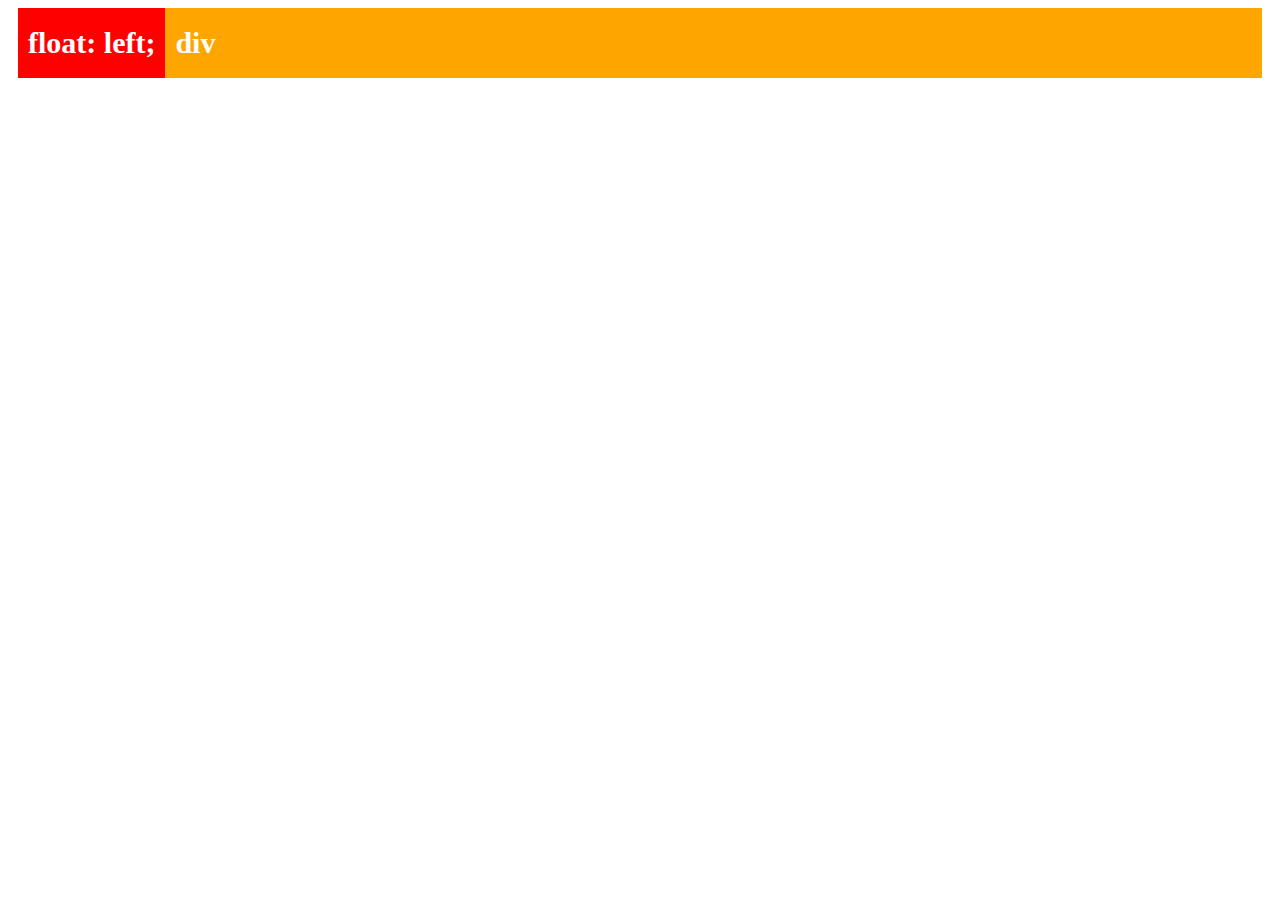
<file: float.html>
<!DOCTYPE html>
<html>
<head>
  <style>
    div {
      color: white;
      font-weight: bold;
      font-size: 30px;
      line-height: 50px;
      height: 50px;
      margin: 0 10px;
      padding: 10px;
    }
    .d1 {
      float: left;
      background: red;
    }
    .d2 {
      background: orange;
    }
  </style>
</head>
<body>
  <div class="d1"> float: left; </div>
  <div class="d2"> div </div>
</body>
</html>
</file>
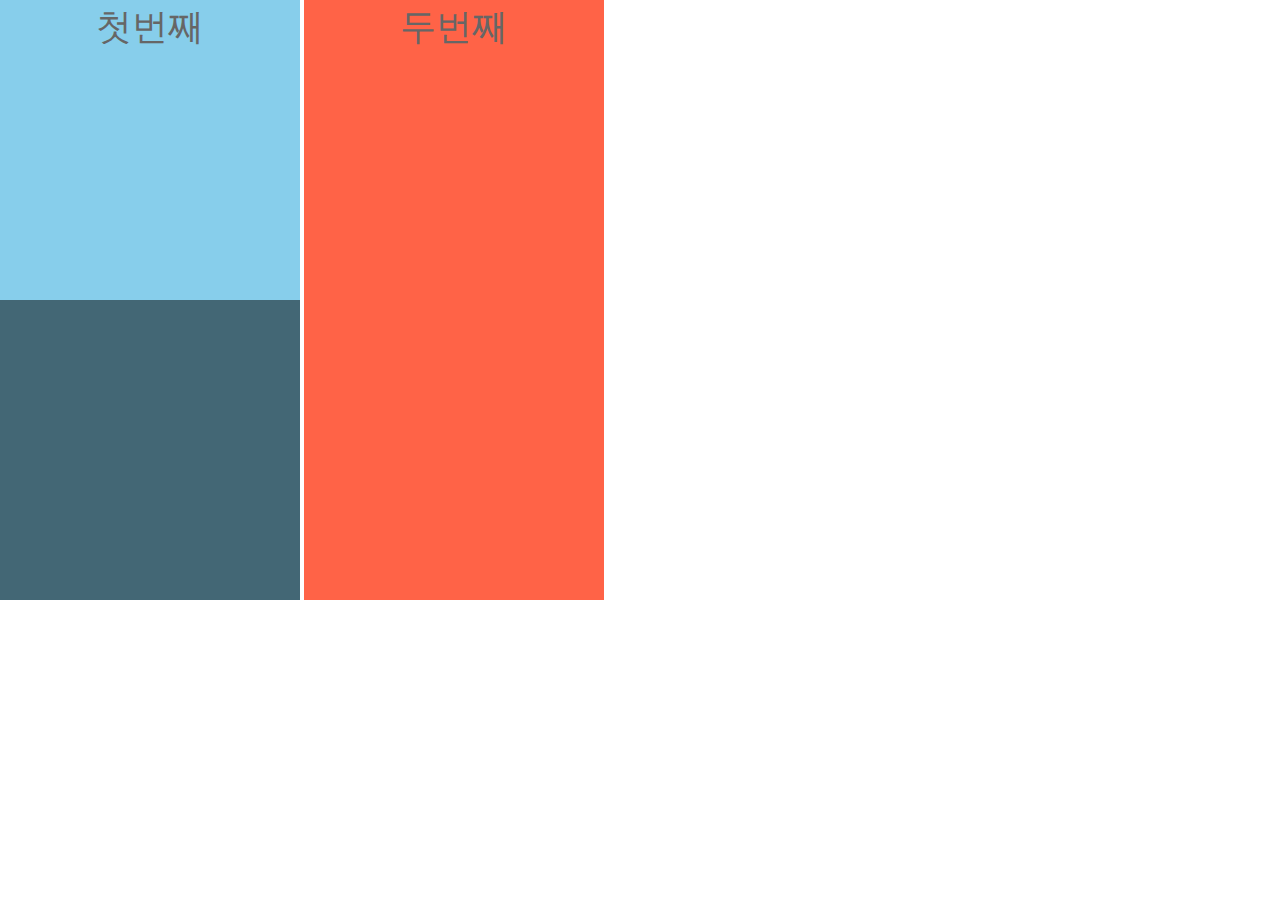
<file: hover.html>
<!DOCTYPE html>
<html lang="ko">
<head>
  <meta charset="UTF-8">
  <meta name="viewport" content="width=device-width, initial-scale=1.0">
  <meta http-equiv="X-UA-Compatible" content="ie=edge">
  <link rel="stylesheet" href="css/common.css">
  <title>호버효과</title>
  <style media="screen">
    .content {
      display: inline-block;
      width: 300px;
      height: 600px;
    }
    .box_blog {
      background-color: skyblue;
    }
    .box_game {
      background-color: tomato;
    }
    .item {
      display: block;
      height: 600px;
      -moz-transition: all 0.8s;
      -o-transition: all 0.8s;
      -webkit-transition: all 0.8s;
    }
    .item:hover {
      box-shadow: 0 -300px 0 0 rgba(0, 0, 0, 0.5) inset;
    }
    .item-text {font-size:36px; text-align: center; color:#666;}
  </style>
</head>
<body>
  <div class="content box_blog">
    <a href="#" class="item item_blog">
      <p class="item-text">첫번째</p>
    </a>
  </div>
  <div class="content box_game">
    <a href="#" class="item item_game">
      <p class="item-text">두번째</p>
    </a>
  </div>
</body>
</html>
</file>
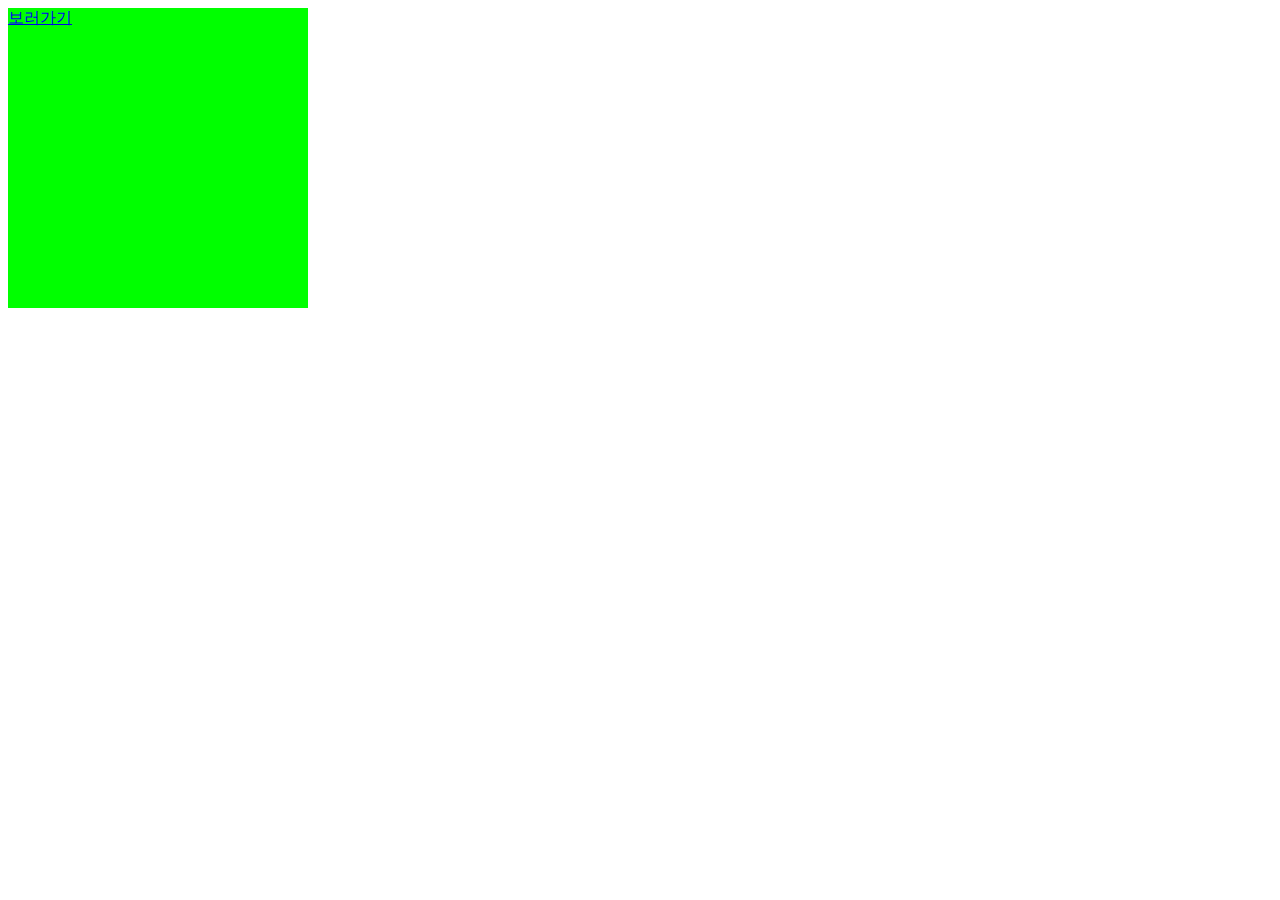
<file: hover_text_add.html>
<!DOCTYPE html>
<html lang="en">
<head>
  <meta charset="UTF-8">
  <meta name="viewport" content="width=device-width, initial-scale=1.0">
  <meta http-equiv="X-UA-Compatible" content="ie=edge">
  <script src="jquery/jquery-1.10.2.min.js"></script>
  <title>Document</title>
  <style>
    div {position:relative; width:300px;}
    a {display:block; height:300px; background:lime;}
    span {display:none; position:absolute; bottom:5px; right:0;}
  </style>
</head>

<body>
  <div>
    <a href="#">보러가기</a>
    <span>사은품 정보확인</span>
  </div>
  <script type="text/javascript">
    $(function(){
      $("a").mouseover(function(){
        $("span").css("display" ,  "block");
      }).mouseout(function(){
        $("span").css("display" ,  "none");
        
      });
    });
  </script>
</body>
</html>
</file>
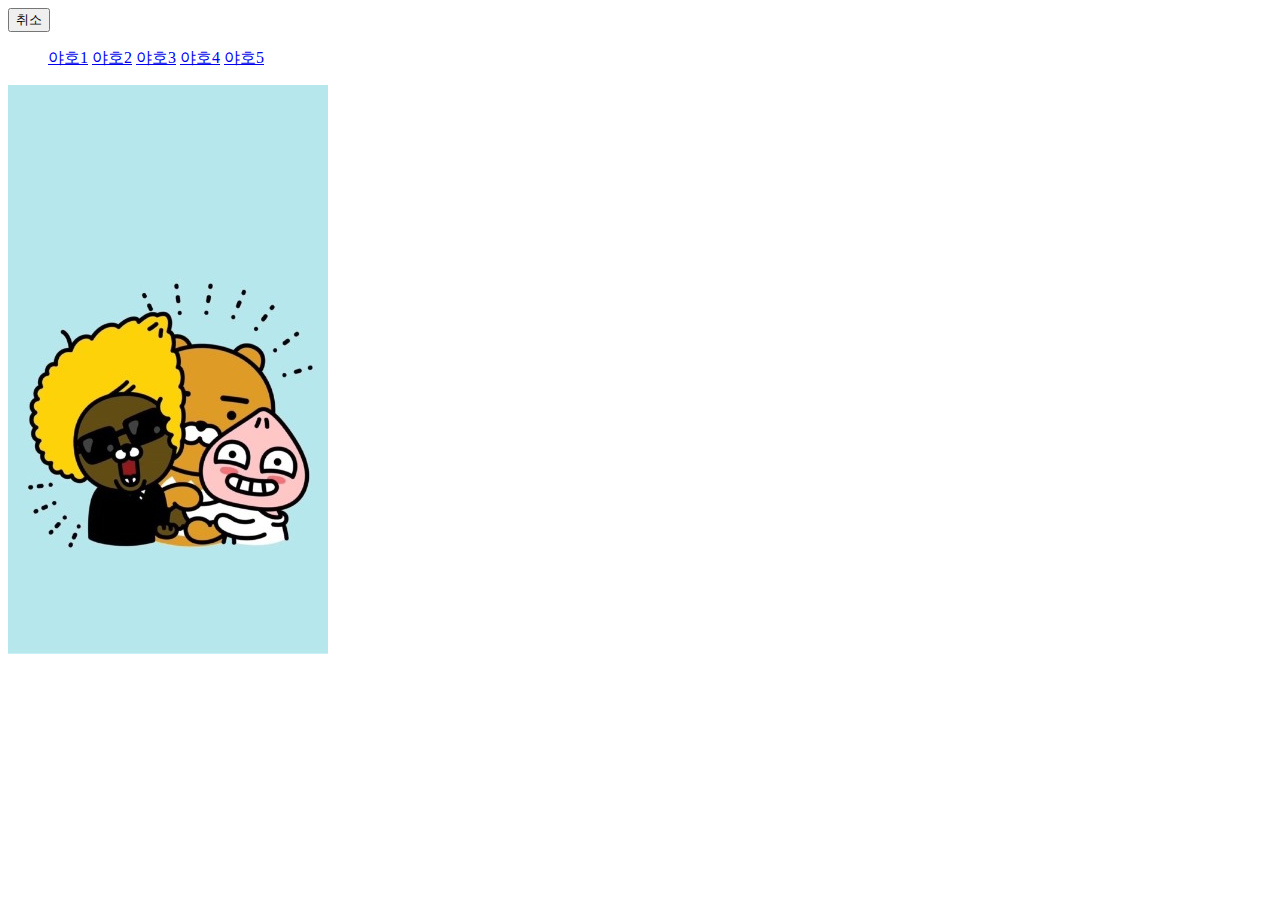
<file: jquery.html>
<!DOCTYPE html>
<html lang="en">
<head>
  <meta charset="UTF-8">
  <meta name="viewport" content="width=device-width, initial-scale=1.0">
  <meta http-equiv="X-UA-Compatible" content="ie=edge">
  <script src="jquery/jquery-1.10.2.min.js"></script>
  <title>JQUERY</title>
  <style>
    ul li {display: inline-block;}
  </style>
  <script type="text/javascript">
    $(function(){
      $("a").one("click", function(){
        $("img").attr("src", $(this).attr("href"))
                .attr("alt", $(this).text());
        return false;
      });
      $("button").click(function(){
        $("a").unbind("click");
      });
    });
  </script>
</head>
<body>
  <button>취소</button>
  <ul>
    <li><a href="./image/img01.jpg">야호1</a></li>
    <li><a href="./image/img02.jpg">야호2</a></li>
    <li><a href="./image/img03.jpg">야호3</a></li>
    <li><a href="./image/img04.jpg">야호4</a></li>
    <li><a href="./image/img05.jpg">야호5</a></li>
  </ul>
  <p><img src="./image/img06.jpg" alt="야호6"></p>
</body>
</html>
</file>
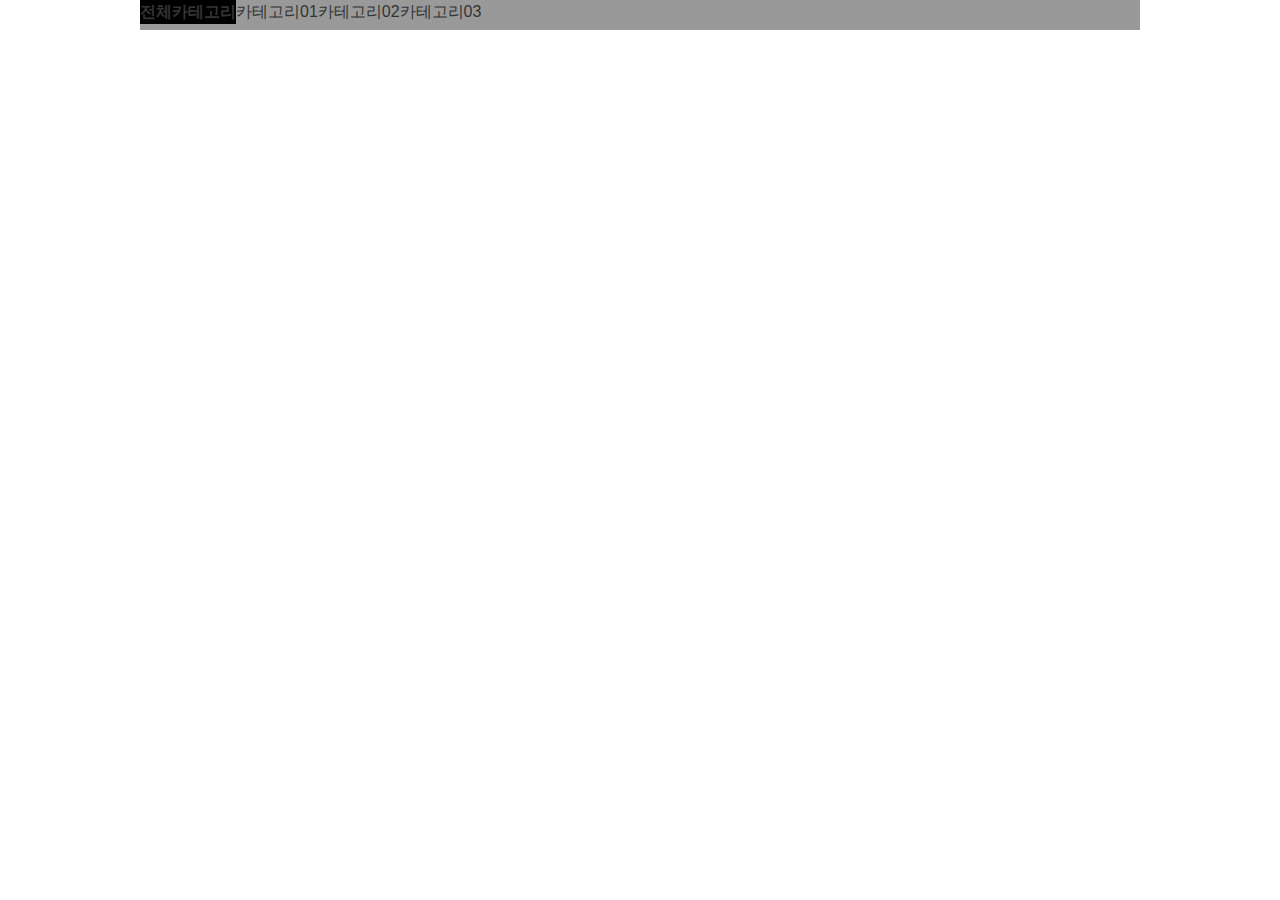
<file: nav_css.html>
<!DOCTYPE html>
<html lang="ko">
<head>
  <meta charset="UTF-8">
  <meta name="viewport" content="width=device-width, initial-scale=1.0">
  <meta http-equiv="X-UA-Compatible" content="ie=edge">
  <link rel="stylesheet" href="css/common.css">
  <title>gnb css 효과</title>
  <style media="screen">
    .gnb {width: 1000px; height: 30px; margin: 0 auto; background-color: #999;}
    /*.gnb > ul:after {content: ''; display: table; clear: both; }*/
    .gnb > li {float: left;}
    .gnb .all {background-color: #000;}
  </style>
</head>
<body>
  <ul class="gnb">
    <li class="all">
      <strong>전체카테고리</strong>
    </li>
    <li>
      <a href="javascript;">카테고리01</a>
    </li>
    <li>
      <a href="javascript;">카테고리02</a>
    </li>
    <li>
      <a href="javascript;">카테고리03</a>
    </li>
  </ul>
</body>
</html>
</file>
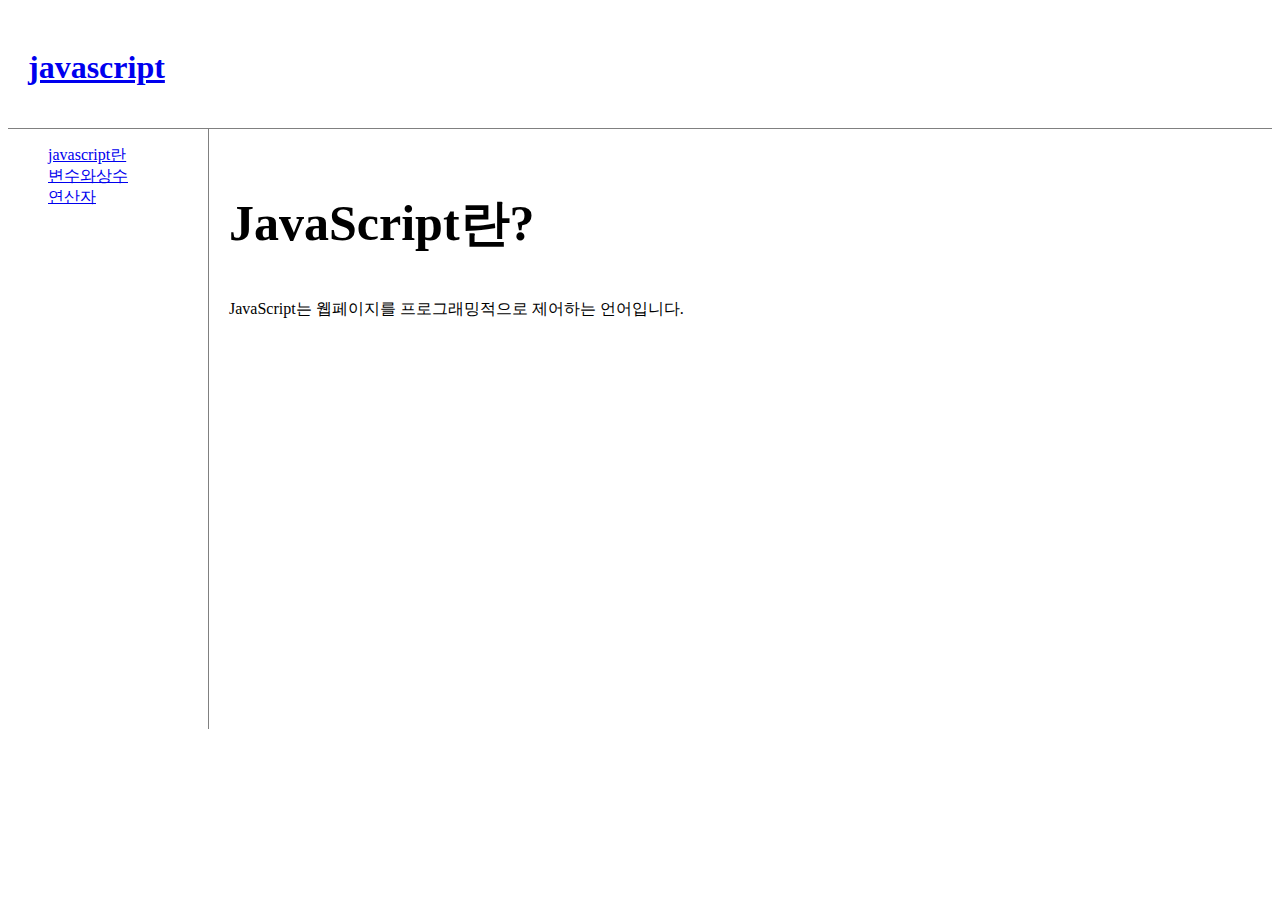
<file: study.html>
<!DOCTYPE html>
<html>
<head>
	<meta charset="utf-8">
	<link rel="stylesheet" type="text/css" href="css/study.css">
</head>

<body>
	<header>
		<h1><a href="study.html">javascript</a></h1>
	</header>
	<nav>
		<ol>
			<li><a href="#">javascript란</a></li>
			<li><a href="study_1.html">변수와상수</a></li>
			<li><a href="study_2.html">연산자</a></li>
		</ol>
	</nav>
	<article>
		 <h2>JavaScript란?</h2>
    JavaScript는 웹페이지를 프로그래밍적으로 제어하는 언어입니다.
	</article>
</body>
</html>
</file>
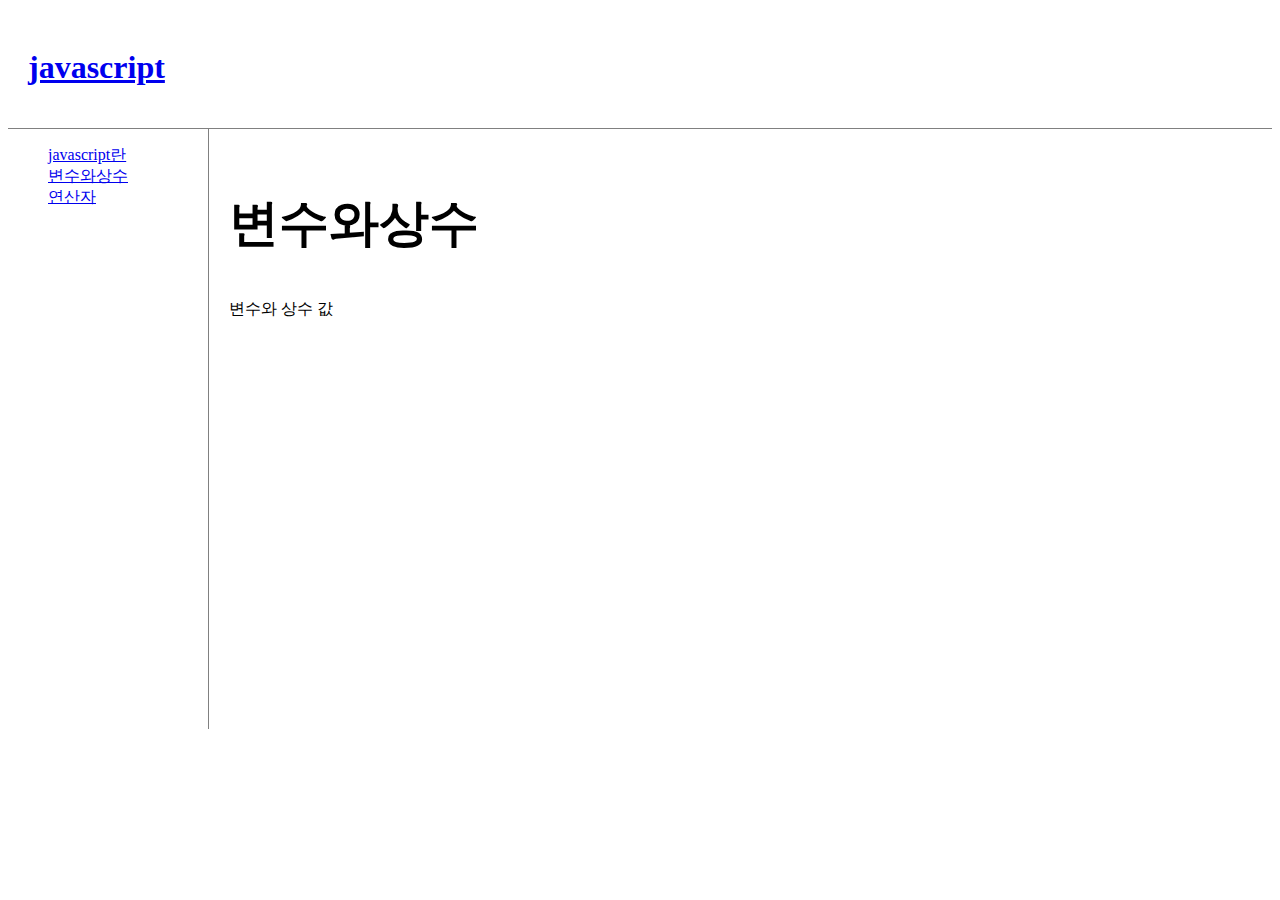
<file: study_1.html>
<!DOCTYPE html>
<html>
<head>
	<meta charset="utf-8">
	<link rel="stylesheet" type="text/css" href="css/study.css">
</head>

<body>
	<header>
		<h1><a href="study.html">javascript</a></h1>
	</header>
	<nav>
		<ol>
			<li><a href="#">javascript란</a></li>
			<li><a href="study_1.html">변수와상수</a></li>
			<li><a href="study_2.html">연산자</a></li>
		</ol>
	</nav>
	<article>
		<h2>변수와상수</h2>
		변수와 상수 값
	</article>

</body>
</html>
</file>
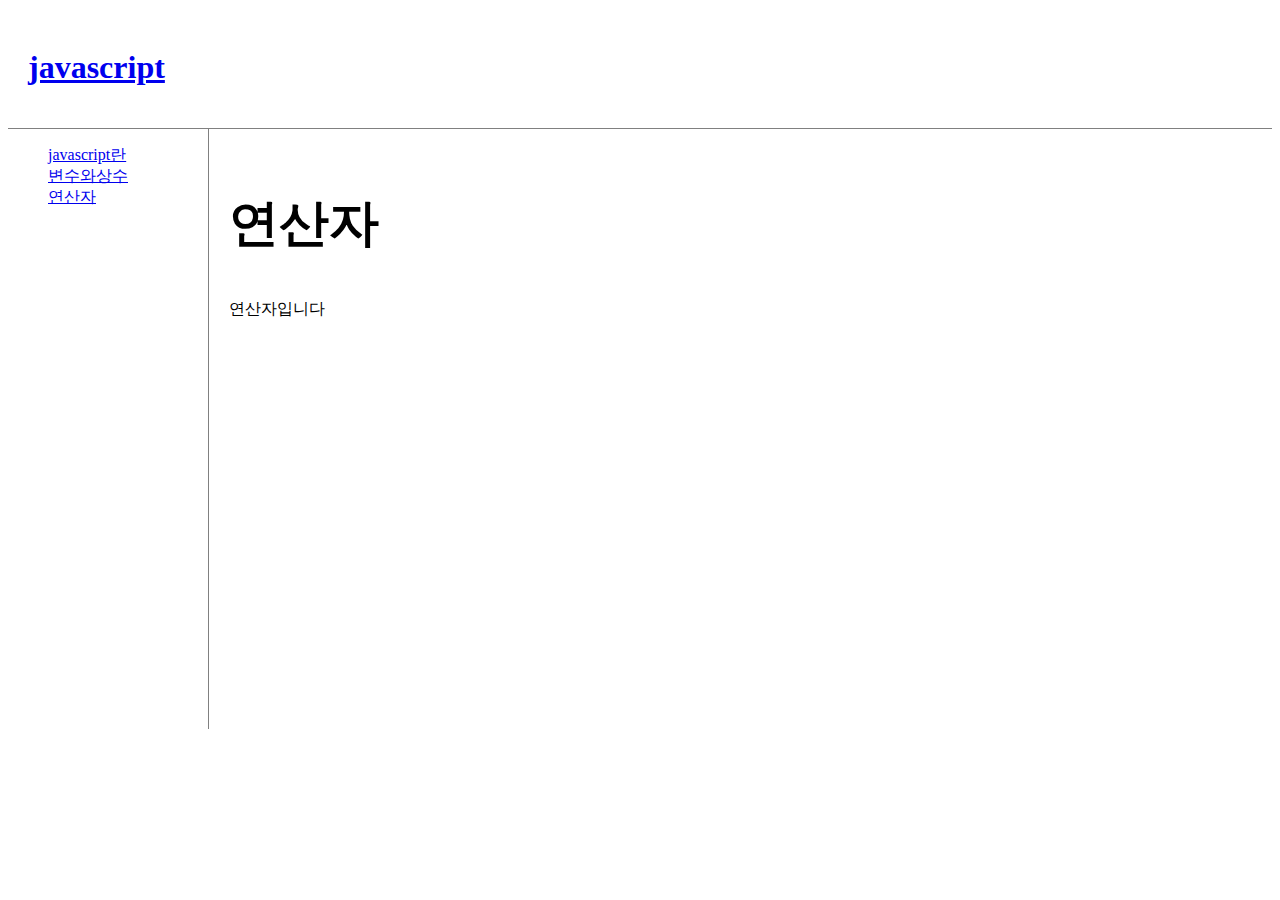
<file: study_2.html>
<!DOCTYPE html>
<html>
<head>
	<meta charset="utf-8">
	<link rel="stylesheet" type="text/css" href="css/study.css">
</head>

<body>
	<header>
		<h1><a href="study.html">javascript</a></h1>
	</header>
	<nav>
		<ol>
			<li><a href="#">javascript란</a></li>
			<li><a href="study_1.html">변수와상수</a></li>
			<li><a href="study_2.html">연산자</a></li>
		</ol>
	</nav>
	<article>
		<h2>연산자</h2>
		연산자입니다
	</article>

</body>
</html>
</file>
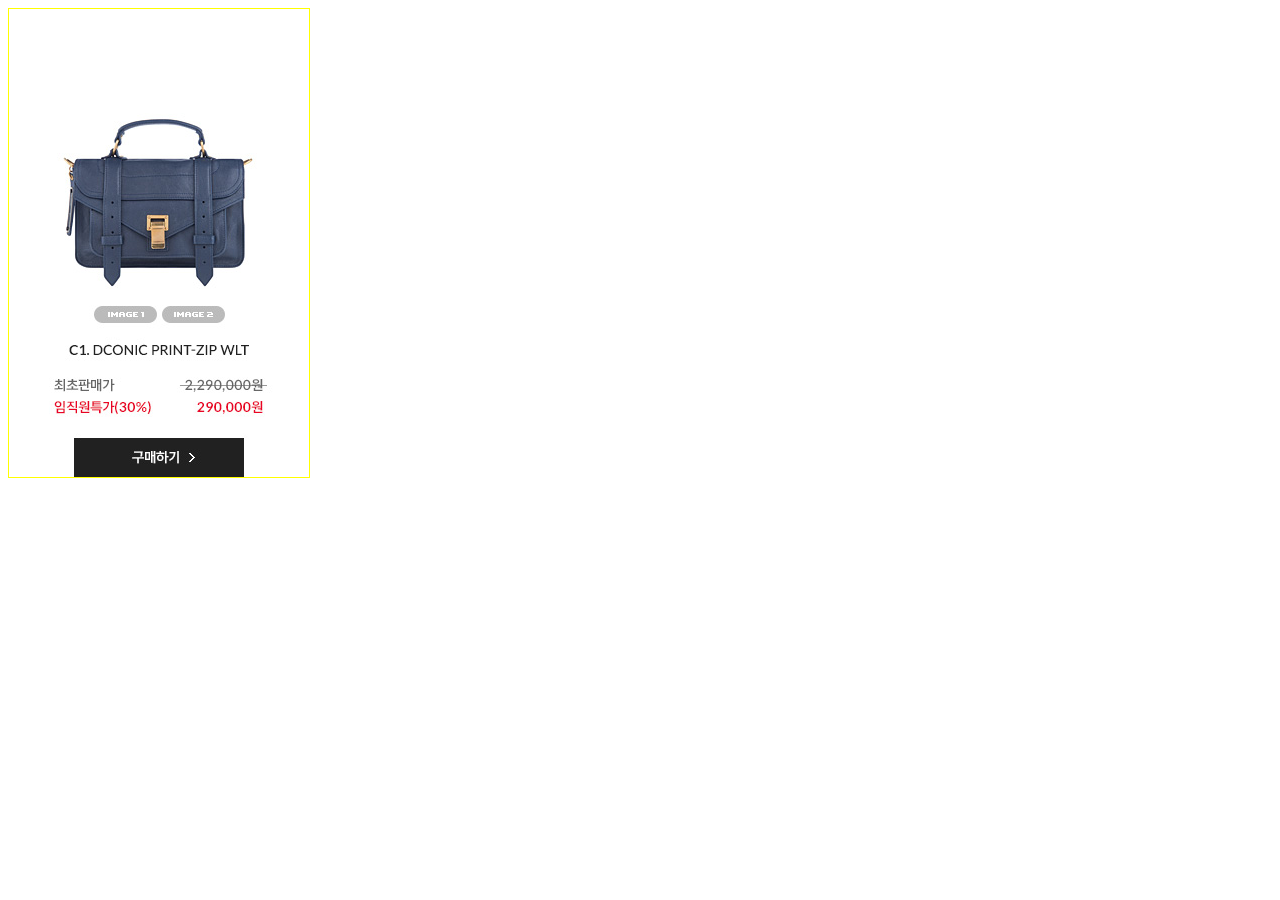
<file: transform,transition.html>
<!DOCTYPE html>
<html lang="en">
<head>
  <meta charset="UTF-8">
  <meta name="viewport" content="width=device-width, initial-scale=1.0">
  <meta http-equiv="X-UA-Compatible" content="ie=edge">
  <title>이미지 호버 기능</title>
  <style>
  .hover_wrap {
    width: 300px;
    height: 468px;
    border:1px solid yellow;
    overflow: hidden;
  }
  .hover_wrap img {
    vertical-align: top;
    transition: all 0.5s ease 0.3s;
  }
  .hover_wrap span {
    display: block;
    width: 300px;
    height: 468px;
    text-align: center;
    color: #fff;
    background: rgba(255,0,0,0.5);
    transition: all 0.5s ease 0.3s;
  }
  .hover_wrap:hover img {
    transform: scale(1.5);
  }
  .hover_wrap:hover span {
    transform: translateY(-468px);
  }
  </style>
</head>
<body>
  <div class="hover_wrap">
    <img src="image/family_sale_goods01_1.jpg" alt="가방1">
    <span>파일 확인 완료하였습니다. 제가 항공권 예약 후 DM 하단 배너 확인한 결과, 반영은 되지 않은 것 같습니다.ㅠㅠ 혹시 반영은 다른쪽에 문의드려야 하나요?</span>
  </div>
</body>
</html>
</file>
<file: css/study.css>
header {
  padding: 20px;
  border-bottom: 1px solid gray;
}
nav {
  width: 200px;
  height: 600px;
  float: left;
  border-right: 1px solid gray;
}
nav ol {
  list-style: none;
}
article {
  float:left;
  padding: 20px;
}
h2 {
  font-size: 50px;
}
</file>
<file: css/common.css>
@charset "UTF-8";
@import url(http: //fonts.googleapis.com/earlyaccess/nanumgothic.css);

/* reset */
body,div,dl,dt,dd,ul,ol,li,h1,h2,h3,h4,h5,h6,pre,code,form,fieldset,legend,textarea,p,blockquote,th,td,input,select,textarea,button {margin: 0; padding: 0;}
fieldset,img {border: 0 none;}
dl,ul,ol,menu,li {list-style: none;}
blockquote, q {quotes: none;}
blockquote:before, blockquote:after,q:before, q:after {content: ''; content: none;}
input,select,textarea,button {vertical-align: middle;}
button {border: 0 none; background-color: transparent; cursor: pointer;}
body {background: #fff;}
body,th,td,input,select,textarea,button {font-size: 16px; line-height: 1.5; font-family: 'Nanum Gothic', sans-serif; color: #333;}
a {color: #333; text-decoration: none;}
a: active, a: hover {text-decoration: underline;}
address,caption,cite,code,dfn,em,var {font-style: normal; font-weight: normal;}
</file>
